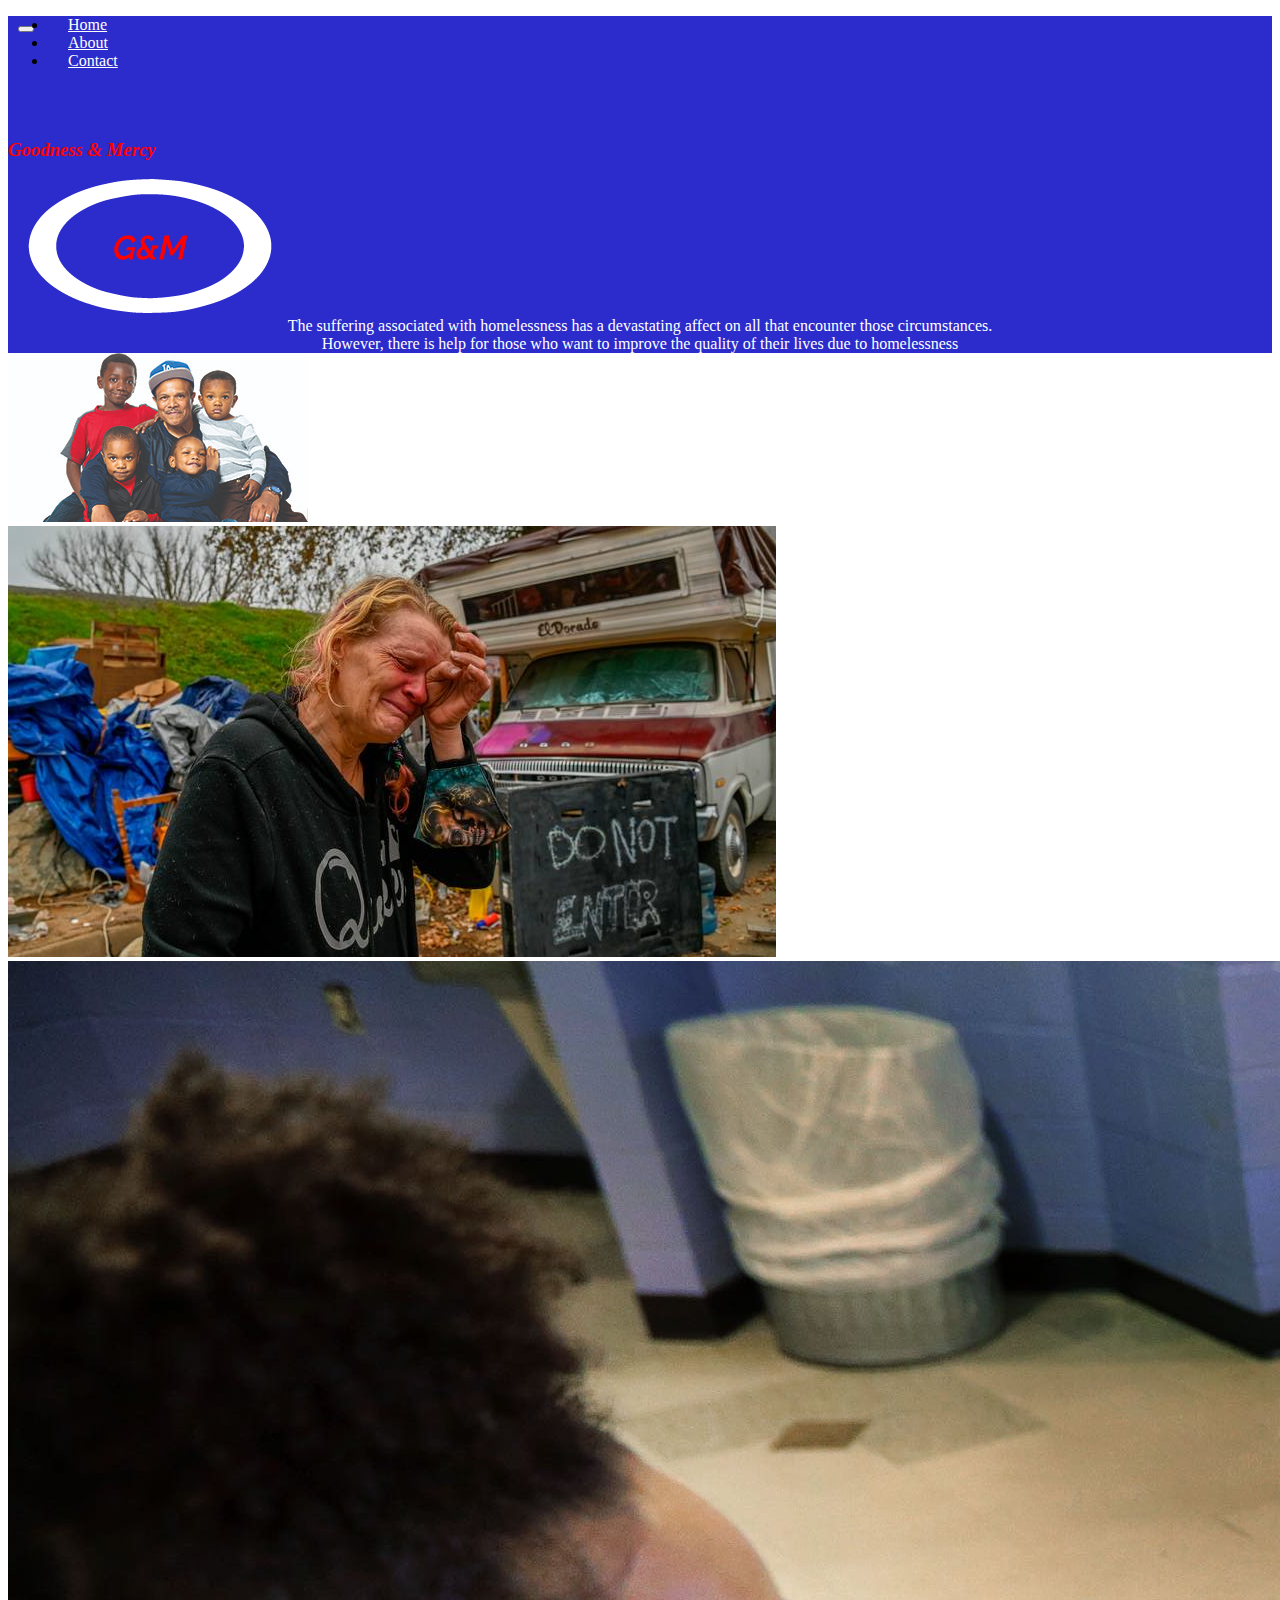
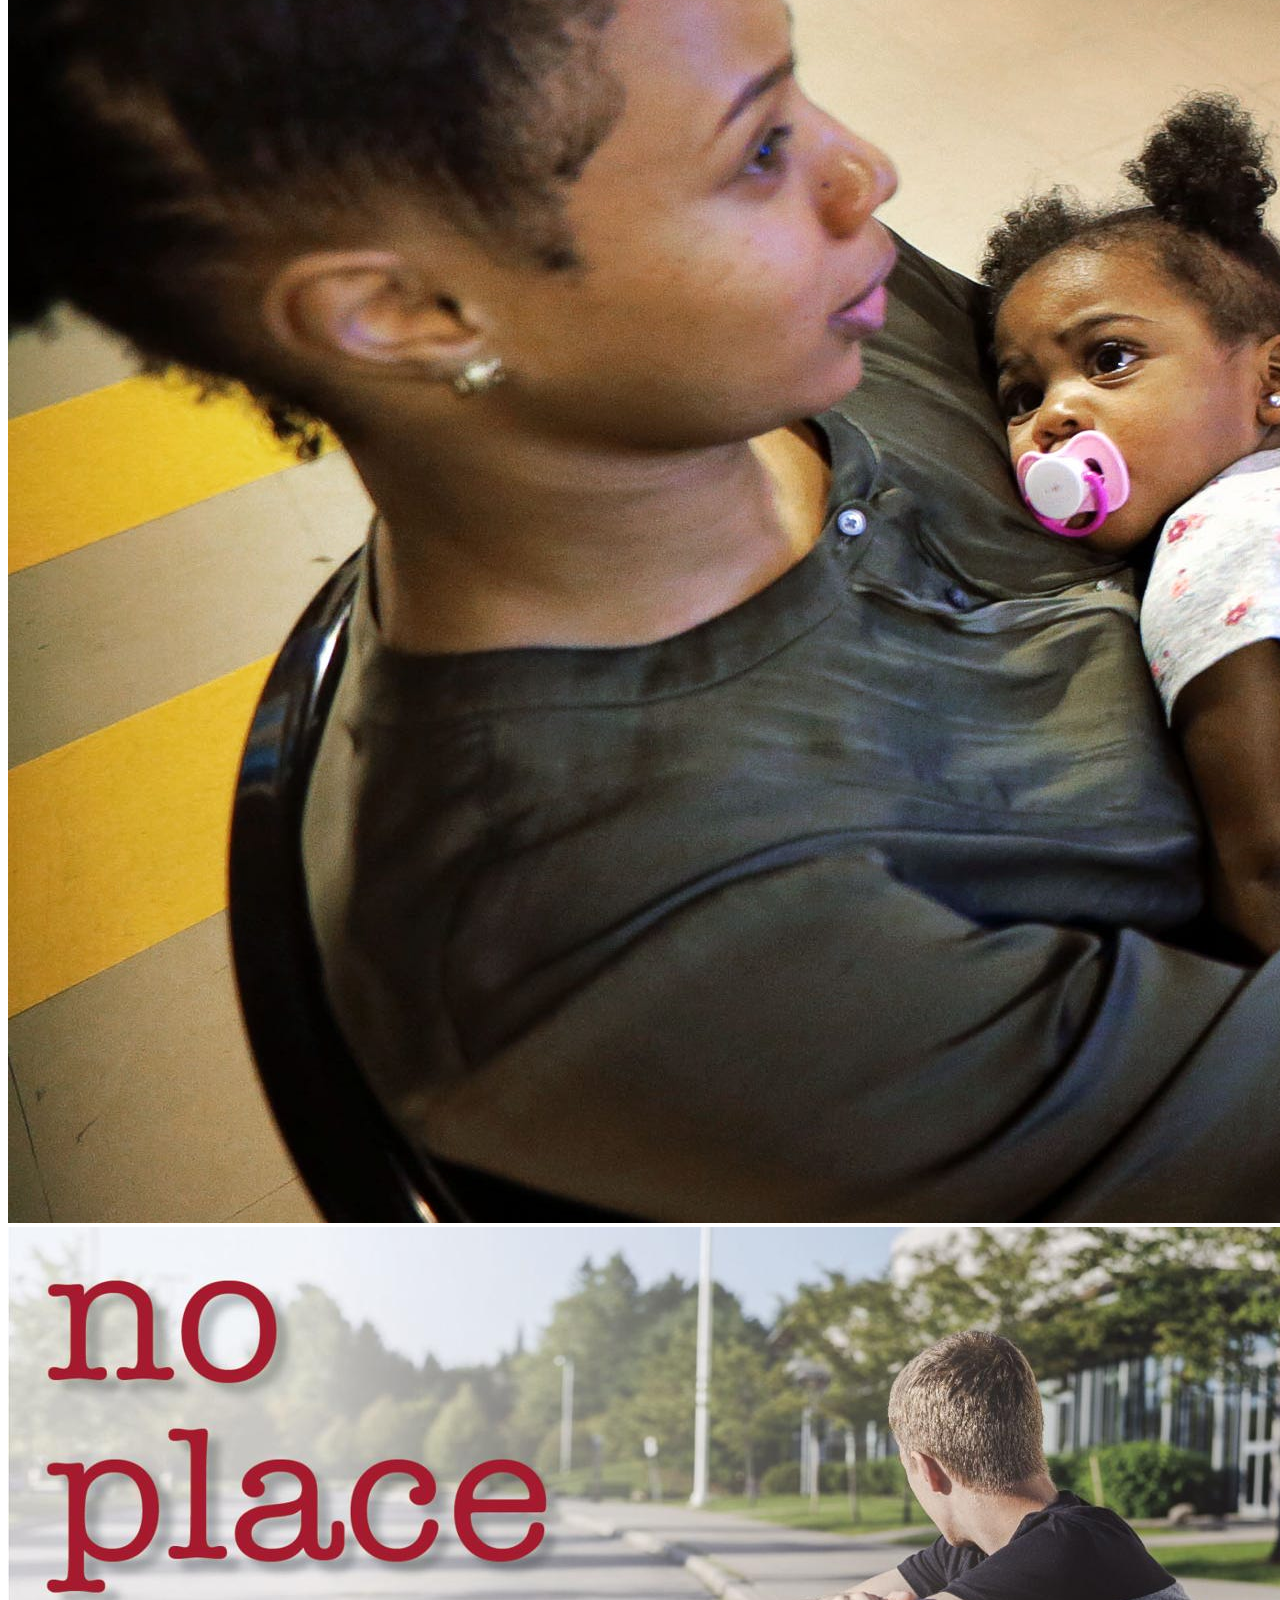
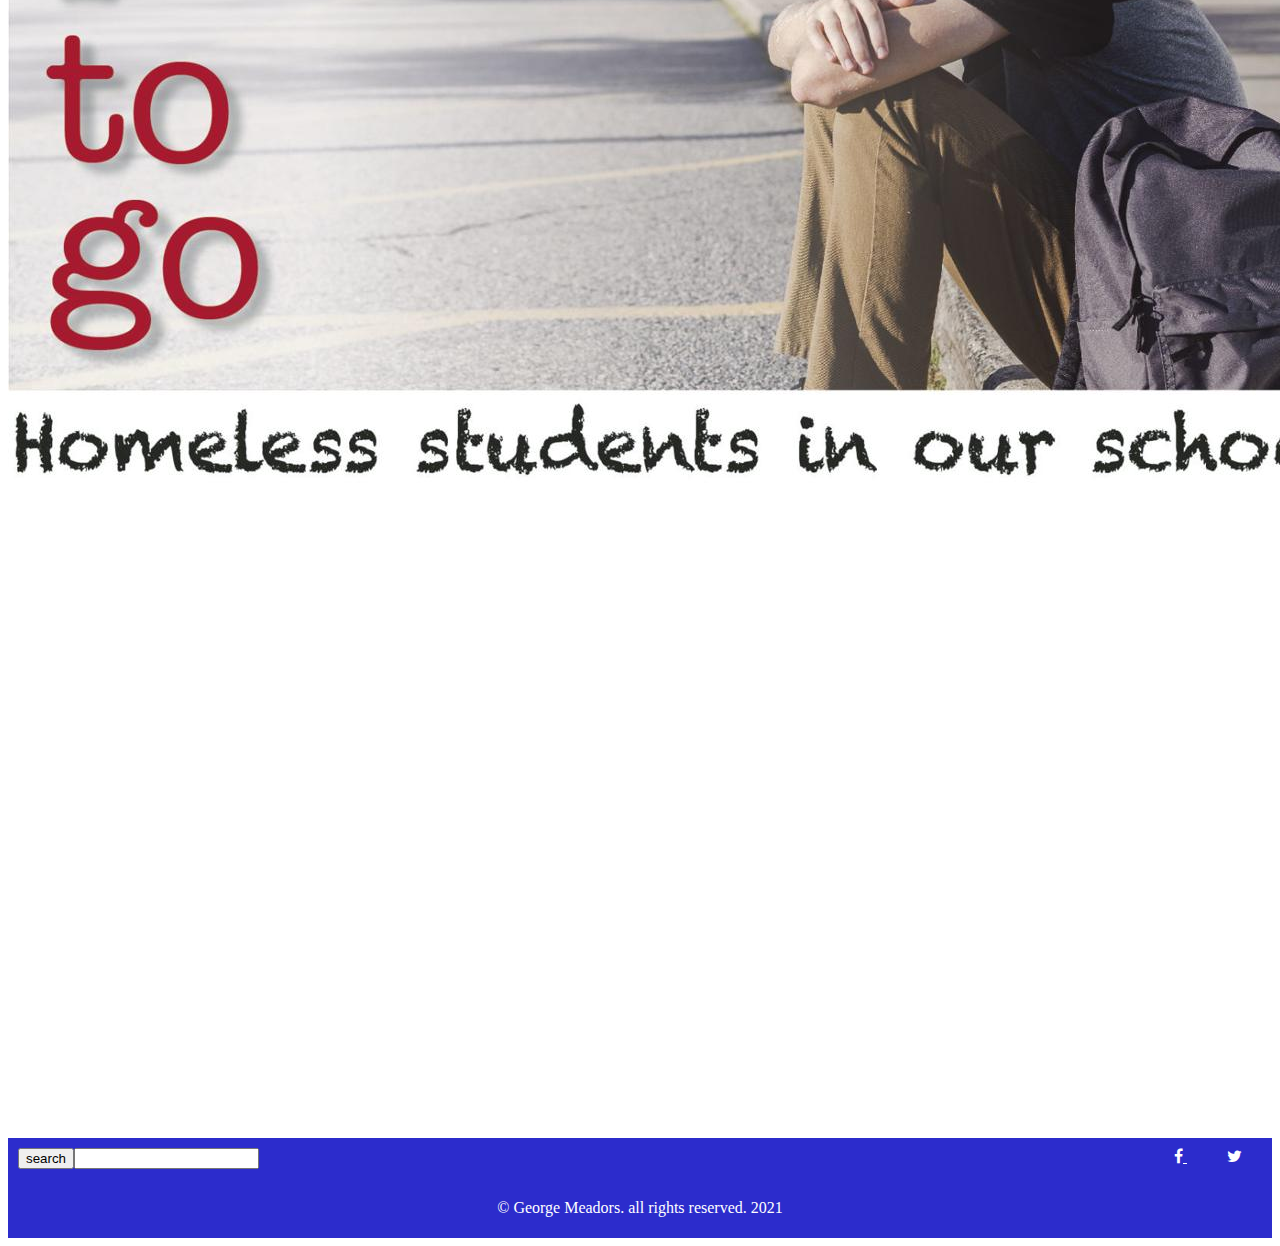
<file: index.html>
<!DOCTYPE html>
<html lang="en">
<head>
    <title> myfinalproject2 </title>
    <meta charset="UTF-8">
    <meta http-equiv="X-UA-Compatible" content="IE=edge">
    <meta name="viewport"content="width=device-width,initial-scale=1.0">
    <link rel="stylesheet" href="https://stackpath.bootstrapcdn.com/bootstrap/4.1.3/css/bootstrap.min.css" integrity="sha384-MCw98/SFnGE8fJT3GXwEOngsV7Zt27NXFoaoApmYm81iuXoPkFOJwJ8ERdknLPMO" crossorigin="anonymous">    <link rel="stylesheet" href="./style.css">
    <link rel="stylesheet" href="https://cdnjs.cloudflare.com/ajax/libs/font-awesome/4.7.0/css/font-awesome.min.css">

    
    <link rel="stylesheet" href="./style.css">
    
</head>
<body>
    <!-- <div class="nav row">
        <div class="col links">
            <a href="index.html">home</a>
            <a href="about.index.html">about</a>
            <a href="contact.index.html">contacts</a>
        </div>
        <div class="col">
          <h3> Goodness & Mercy </h3>
        </div>
        <div class="col ">
            <img class="logo" src="./images-for-project/White-red-logo.png" alt="logo of the website ">
        </div>
    </div> -->

    <nav class="navbar navbar-expand-lg navbar-light">
        <button class="navbar-toggler" type="button" data-toggle="collapse" data-target="#navbarNav" aria-controls="navbarNav" aria-expanded="false" aria-label="Toggle navigation">
          <span class="navbar-toggler-icon "></span>
        </button>
        <div class="collapse navbar-collapse" id="navbarNav">
          <ul class="navbar-nav">
            <li class="nav-item active">
              <a class="nav-link text-white" href="index.html">Home <span class="sr-only">(current)</span></a>
            </li>
            <li class="nav-item">
              <a class="nav-link text-white" href="about.html">About</a>
            </li>
            <li class="nav-item">
              <a class="nav-link text-white" href="contact.html">Contact</a>
            </li>
          </ul>
        </div>
        <h3>Goodness & Mercy</h3>
        <a class="navbar-brand" href="index.html">
            <img src="./images-for-project/White-red-logo.png" alt="">
        </a>
      </nav>


    <div class="row">
        <div class="col-12">
            <p class="navbar-text d-flex justify-content-center my-3 py-3">The suffering associated with homelessness has a devastating affect on all that encounter those circumstances.<br>However, there is help for those who want to improve the quality of their lives due to homelessness</p>
        </div>
    </div>


   
  
                                  <!----- end of nav bar ----->

    <div class="row">
       <div class="col d-flex justify-content-center ">
            <img src="./images-for-project/homeless-family.jpg" alt="../homeless-family" class="img-thumbnail">
        </div>
        <div class="col d-flex justify-content-center">
            <img src="./images-for-project/homeless-woman.jpg" alt="../homeless-woman" class="img-thumbnail">
        </div>
        <div class="col d-flex justify-content-center">
            <img src="./images-for-project/homeless-teen.jpg" alt="../homeless-teen" class="img-thumbnail">
        </div>
        <div class="col d-flex justify-content-center">
            <img src="./images-for-project/no place to go.jpg" alt="../no place to go" class="img-thumbnail">
        </div>
    </div>

    <div class="row m-5">
        <div class="col">
            <iframe width="560" height="315" src="https://www.youtube.com/embed/VZdKIpOR_iY" title="YouTube video player" frameborder="0" allow="accelerometer; autoplay; clipboard-write; encrypted-media; gyroscope; picture-in-picture" allowfullscreen></iframe>
        </div>
        <div class="col">
            <iframe src="https://www.google.com/maps/embed?pb=!4v1641346877061!6m8!1m7!1swKoS8NN6ovpuSpv8W7EeiQ!2m2!1d38.55588733543669!2d-121.4726179957758!3f308.16542257744265!4f-6.161993599892924!5f0.7820865974627469" width="560" height="315" style="border:0;" allowfullscreen="" loading="lazy"></iframe>
        </div>
    </div>
   

    
                                   <!----- end of middle ----->


    <div class="footer">
        <button type="button">search</button>
        <input type="text">

        <div class="socialmedia">
            <a href="https://www.facebook.com" target="_blank">
                <i class="fa fa-facebook"></i>
            </a>
            <a href="https://www.twitter.com" target="_blank">
                <i class="fa fa-twitter"></i>
            </a>
        </div>

        <div class="copyright">
            <p>&copy; George Meadors. all rights reserved. 2021</p>
        </div>
    </div>
                            <!-- Load Bootstrap Javascript from CDN-->
                            
<script src="https://code.jquery.com/jquery-3.3.1.slim.min.js" integrity="sha384-q8i/X+965DzO0rT7abK41JStQIAqVgRVzpbzo5smXKp4YfRvH+8abtTE1Pi6jizo" crossorigin="anonymous"></script>
<script src="https://cdnjs.cloudflare.com/ajax/libs/popper.js/1.14.3/umd/popper.min.js" integrity="sha384-ZMP7rVo3mIykV+2+9J3UJ46jBk0WLaUAdn689aCwoqbBJiSnjAK/l8WvCWPIPm49" crossorigin="anonymous"></script>
<script src="https://stackpath.bootstrapcdn.com/bootstrap/4.1.3/js/bootstrap.min.js" integrity="sha384-ChfqqxuZUCnJSK3+MXmPNIyE6ZbWh2IMqE241rYiqJxyMiZ6OW/JmZQ5stwEULTy" crossorigin="anonymous"></script>
</body>

</html>
</file>
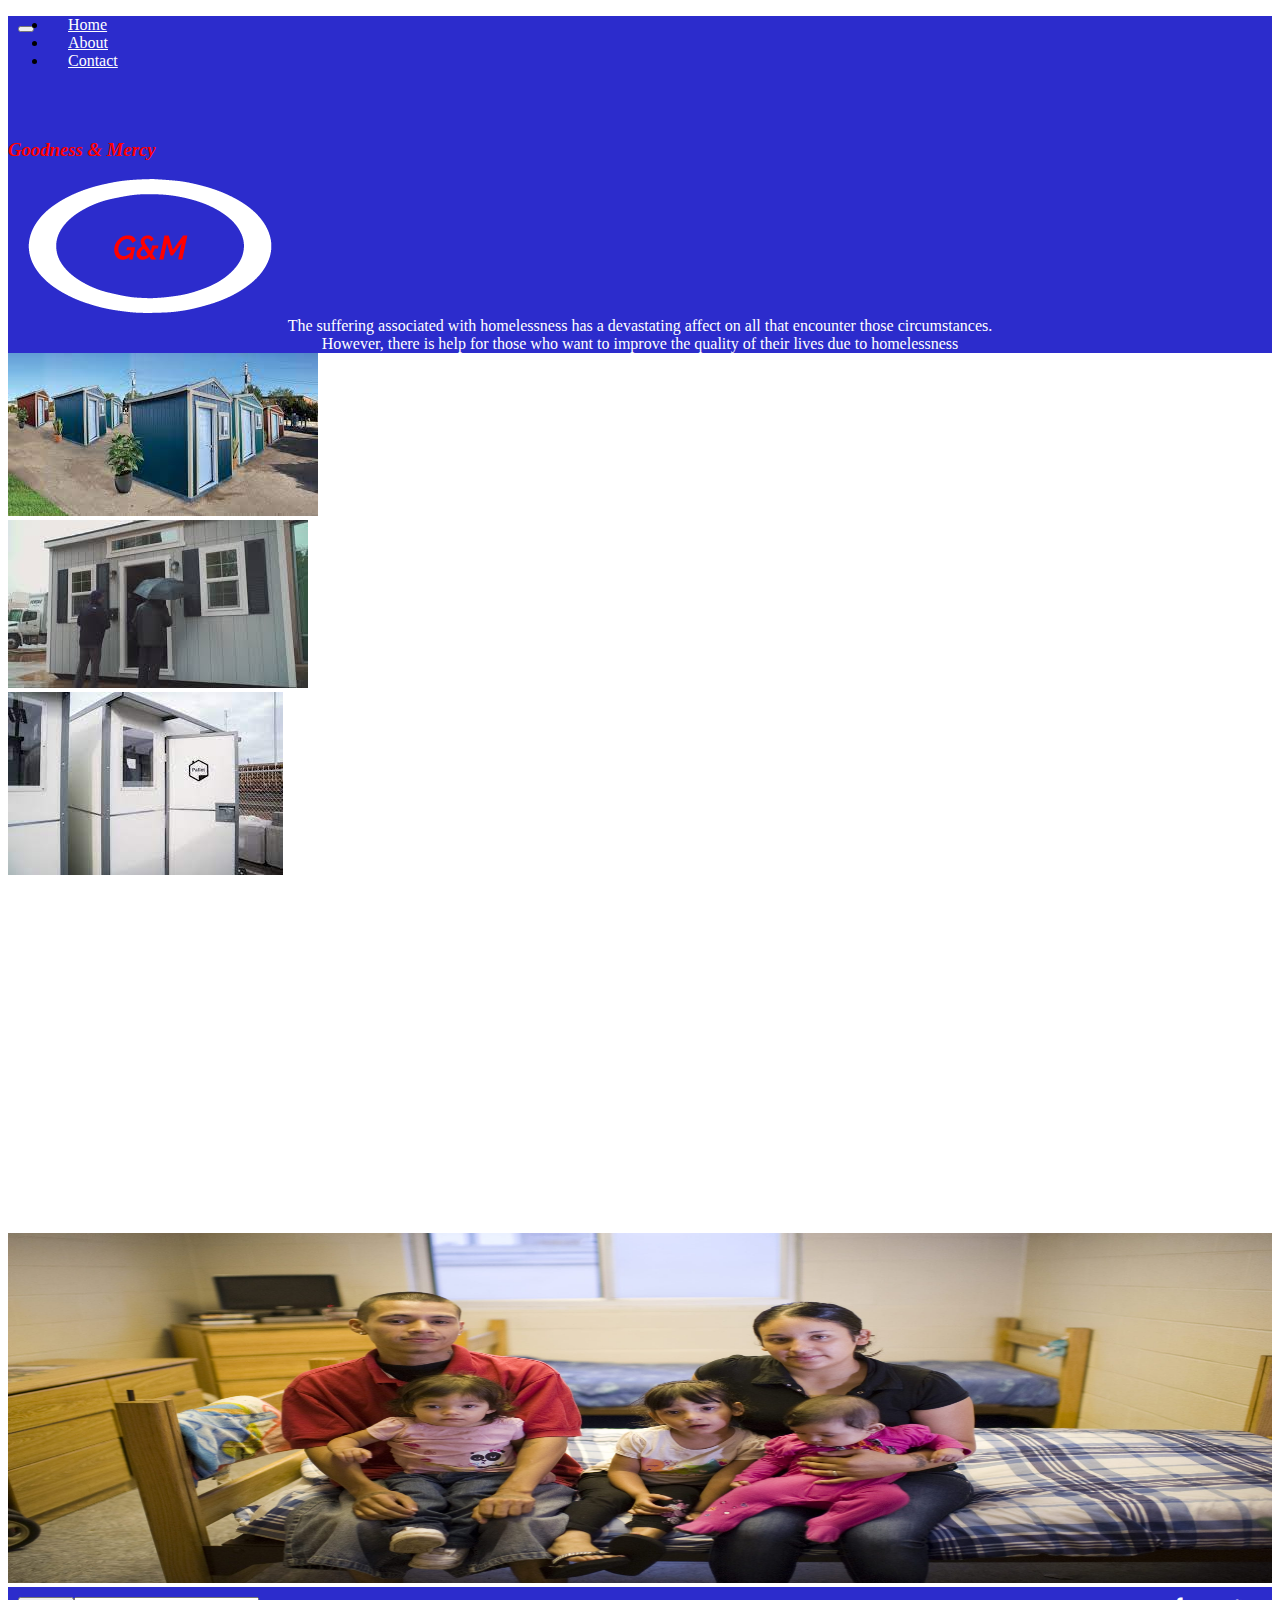
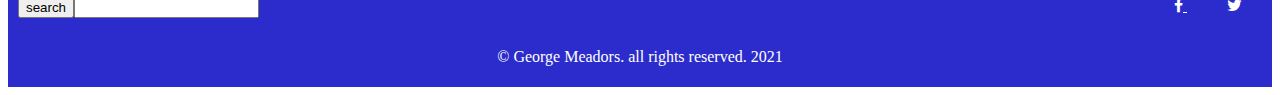
<file: about.html>
<!DOCTYPE html>
<html lang="en">
<head>
    <title>about page</title>
    <meta charset="UTF-8">
    <meta http-equiv="X-UA-Compatible" content="IE=edge">
    <meta name="viewport" content="width=device-width, initial-scale=1.0">
    <link rel="stylesheet" href="https://stackpath.bootstrapcdn.com/bootstrap/4.1.3/css/bootstrap.min.css" integrity="sha384-MCw98/SFnGE8fJT3GXwEOngsV7Zt27NXFoaoApmYm81iuXoPkFOJwJ8ERdknLPMO" crossorigin="anonymous">    <link rel="stylesheet" href="./style.css">
    <link rel="stylesheet" href="https://cdnjs.cloudflare.com/ajax/libs/font-awesome/4.7.0/css/font-awesome.min.css">

</head>  
<body>
    <nav class="navbar navbar-expand-lg navbar-light">
        <button class="navbar-toggler" type="button" data-toggle="collapse" data-target="#navbarNav" aria-controls="navbarNav" aria-expanded="false" aria-label="Toggle navigation">
          <span class="navbar-toggler-icon "></span>
        </button>
        <div class="collapse navbar-collapse" id="navbarNav">
          <ul class="navbar-nav">
            <li class="nav-item active">
              <a class="nav-link text-white" href="index.html">Home </a>
            </li>
            <li class="nav-item">
              <a class="nav-link text-white" href="about.html">About<span class="sr-only">(current)</span> </a>
            </li>
            <li class="nav-item">
              <a class="nav-link text-white" href="contact.html">Contact </a>
            </li>
          </ul>
        </div>
        <h3>Goodness & Mercy</h3>
        <a class="navbar-brand" href="index.html">
            <img src="./images-for-project/White-red-logo.png" alt="">
        </a>
      </nav>

    <div class="row">
        <div class="col-12">
            <p class="navbar-text d-flex justify-content-center my-3 py-3">The suffering associated with homelessness has a devastating affect on all that encounter those circumstances.<br>However, there is help for those who want to improve the quality of their lives due to homelessness</p>
        </div>
    </div>


   
  
     



                              <!----- end of nav bar ----->


    <div class="row">
       <div class="col d-flex justify-content-center">
            <img src="./images-for-project/housing-1.jpg" alt="..//homeless-housing" class="img-thumbnail">
       </div>
       <div class="col d-flex justify-content-center">
            <img src="./images-for-project/housing-2.jpg" alt="..//homeless-housing" class="img-thumbnail" >
       </div>
       <div class="col d-flex justify-content-center">
            <img src="./images-for-project/housing-3.jpg" alt="..//homeless-housing" class="img-thumbnail" >
        </div>
    </div>

    <div class="row m-5 p-3">
       <div class="col-sm-12 col-md-6"> 
         <iframe width="100%" height="350" src="https://www.youtube.com/embed/A_ccWZAIYuU" title="YouTube video player" frameborder="0" allow="accelerometer; autoplay; clipboard-write; encrypted-media; gyroscope; picture-in-picture" allowfullscreen></iframe>
       </div>
        <div class="col-sm-12 col-md-6">
            <img src="./images-for-project/The-Salvation-Army-Emergency-Shelter-family-dorm-scaled.jpg" alt="..// homeless housing" width="100%" height= "350">
        </div>
    </div>       


                         




                                   <!----- end of middle ----->
<div class="footer">
    <button type="button">search</button>
    <input type="text">
                            
    <div class="socialmedia">
    <a href="https://www.facebook.com" target="_blank">
    <i class="fa fa-facebook"></i>
    </a>
    <a href="https://www.twitter.com" target="_blank">
    <i class="fa fa-twitter"></i>
    </a>
    </div>
                            
    <div class="copyright">
               <p>&copy; George Meadors. all rights reserved. 2021</p>
    </div>
</div>
                            <!-- Load Bootstrap Javascript from CDN-->

                            
<script src="https://code.jquery.com/jquery-3.3.1.slim.min.js" integrity="sha384-q8i/X+965DzO0rT7abK41JStQIAqVgRVzpbzo5smXKp4YfRvH+8abtTE1Pi6jizo" crossorigin="anonymous"></script>
<script src="https://cdnjs.cloudflare.com/ajax/libs/popper.js/1.14.3/umd/popper.min.js" integrity="sha384-ZMP7rVo3mIykV+2+9J3UJ46jBk0WLaUAdn689aCwoqbBJiSnjAK/l8WvCWPIPm49" crossorigin="anonymous"></script>
<script src="https://stackpath.bootstrapcdn.com/bootstrap/4.1.3/js/bootstrap.min.js" integrity="sha384-ChfqqxuZUCnJSK3+MXmPNIyE6ZbWh2IMqE241rYiqJxyMiZ6OW/JmZQ5stwEULTy" crossorigin="anonymous"></script>

</body>

</html>
</file>
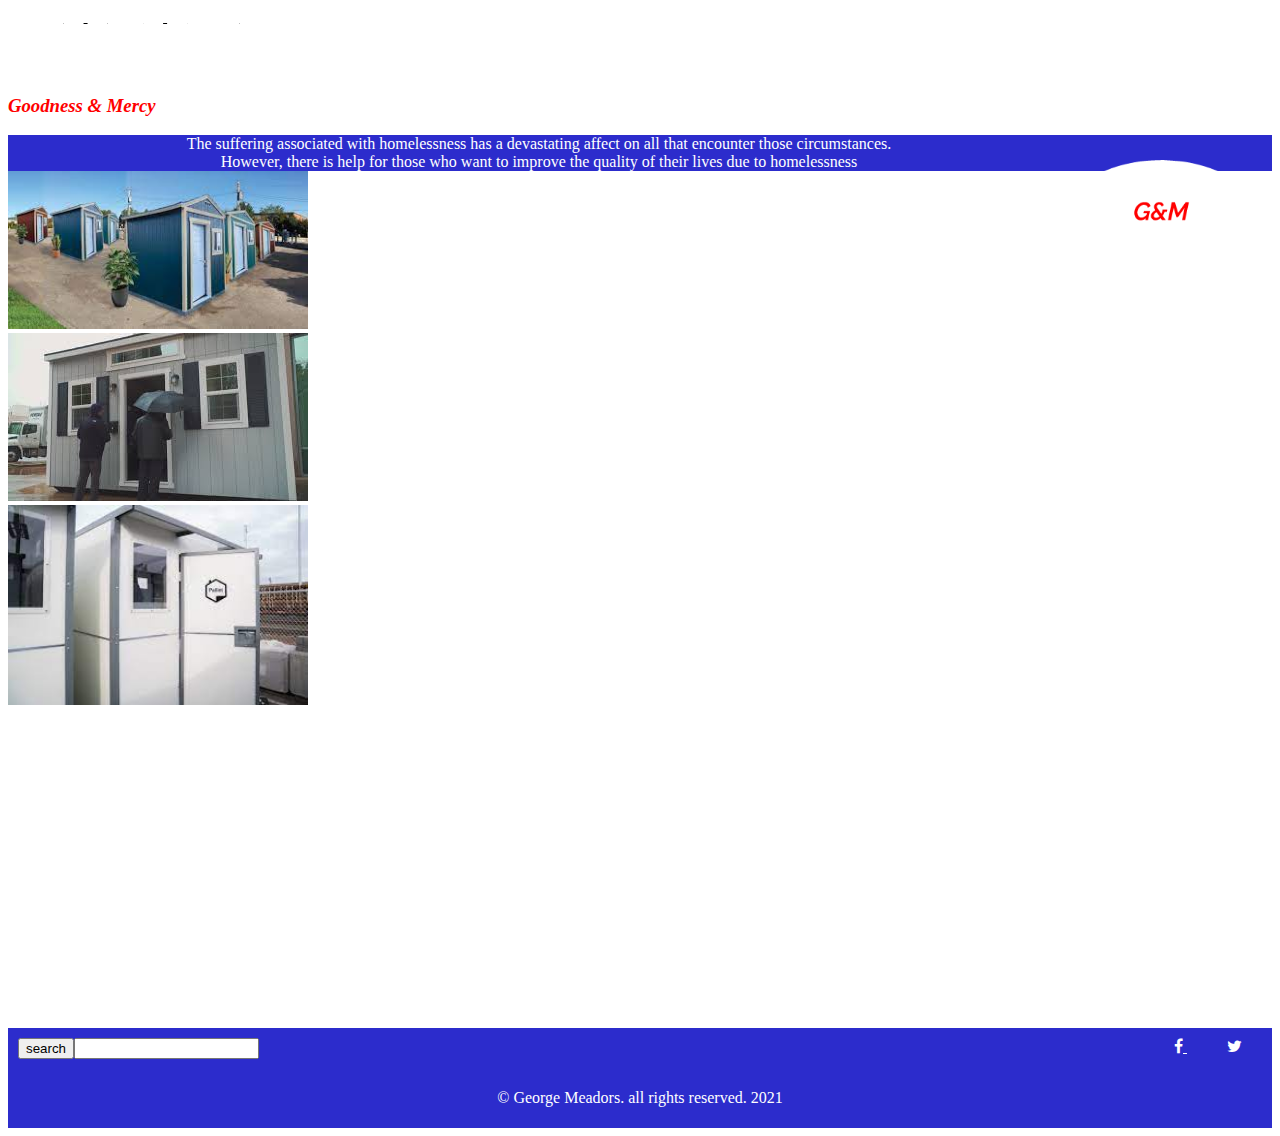
<file: about.index.html>
<!DOCTYPE html>
<html lang="en">
<head>
    <title>about page</title>
    <meta charset="UTF-8">
    <meta http-equiv="X-UA-Compatible" content="IE=edge">
    <meta name="viewport" content="width=device-width, initial-scale=1.0">
    <link rel="stylesheet" href="https://stackpath.bootstrapcdn.com/bootstrap/4.1.3/css/bootstrap.min.css" integrity="sha384-MCw98/SFnGE8fJT3GXwEOngsV7Zt27NXFoaoApmYm81iuXoPkFOJwJ8ERdknLPMO" crossorigin="anonymous">    <link rel="stylesheet" href="./style.css">
    <link rel="stylesheet" href="https://cdnjs.cloudflare.com/ajax/libs/font-awesome/4.7.0/css/font-awesome.min.css">

</head>  
<body>
    <div class="nav row">
        <div class="col links">
            <a href="index.html">home</a>
            <a href="about.index.html">about</a>
            <a href="contact.index.html">contacts</a>
        </div>
        <div class="col">
          <h3> Goodness & Mercy </h3>
        </div>
        <div class="col ">
            <img class="logo" src="./images-for-project/White-red-logo.png" alt="logo of the website ">

        </div>
    </div>
    <div class="row">
        <div class="col-12">
            <p class="navbar-text d-flex justify-content-center my-3 py-3">The suffering associated with homelessness has a devastating affect on all that encounter those circumstances.<br>However, there is help for those who want to improve the quality of their lives due to homelessness</p>
        </div>
    </div>


   
  
     



                              <!----- end of nav bar ----->


<div class="row">
    <div class="row m-3">
    </div>
       <div class="col">
            <img src="./images-for-project/housing-1.jpg" alt="..//homeless-housing" style="width: 300px;">
       </div>
       <div class="col">
            <img src="./images-for-project/housing-2.jpg" alt="..//homeless-housing" style="width: 300px;">
       </div>
       <div class="col">
            <img src="./images-for-project/housing-3.jpg" alt="..//homeless-housing" style="width: 300px;">
        </div>
</div>

<div class="row m-5 p-3">
       <div class="col"> 
         <iframe width="560" height="315" src="https://www.youtube.com/embed/A_ccWZAIYuU" title="YouTube video player" frameborder="0" allow="accelerometer; autoplay; clipboard-write; encrypted-media; gyroscope; picture-in-picture" allowfullscreen></iframe>
       </div>
       

</div>

                         




                                   <!----- end of middle ----->
<div class="footer">
    <button type="button">search</button>
    <input type="text">
                            
    <div class="socialmedia">
    <a href="https://www.facebook.com" target="_blank">
    <i class="fa fa-facebook"></i>
    </a>
    <a href="https://www.twitter.com" target="_blank">
    <i class="fa fa-twitter"></i>
    </a>
    </div>
                            
    <div class="copyright">
               <p>&copy; George Meadors. all rights reserved. 2021</p>
    </div>
</div>
                            <!-- Load Bootstrap Javascript from CDN-->

                            
<script src="https://code.jquery.com/jquery-3.3.1.slim.min.js" integrity="sha384-q8i/X+965DzO0rT7abK41JStQIAqVgRVzpbzo5smXKp4YfRvH+8abtTE1Pi6jizo" crossorigin="anonymous"></script>
<script src="https://cdnjs.cloudflare.com/ajax/libs/popper.js/1.14.3/umd/popper.min.js" integrity="sha384-ZMP7rVo3mIykV+2+9J3UJ46jBk0WLaUAdn689aCwoqbBJiSnjAK/l8WvCWPIPm49" crossorigin="anonymous"></script>
<script src="https://stackpath.bootstrapcdn.com/bootstrap/4.1.3/js/bootstrap.min.js" integrity="sha384-ChfqqxuZUCnJSK3+MXmPNIyE6ZbWh2IMqE241rYiqJxyMiZ6OW/JmZQ5stwEULTy" crossorigin="anonymous"></script>

</body>

</html>
</file>
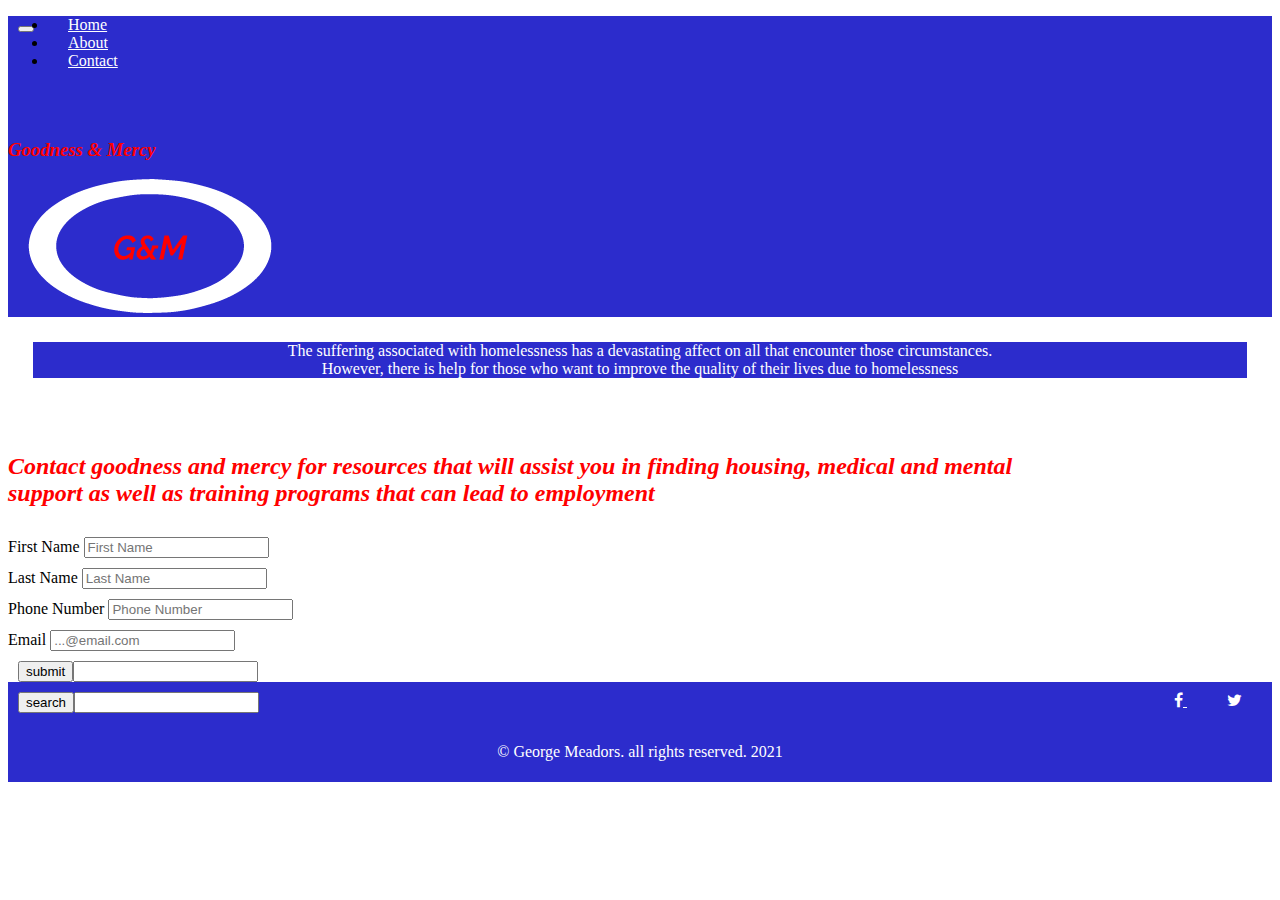
<file: contact.html>
<!DOCTYPE html>
<html lang="en">
<head>
    <title>contact page</title>
    <meta charset="UTF-8">
    <meta http-equiv="X-UA-Compatible" content="IE=edge">
    <meta name="viewport" content="width=device-width, initial-scale=1.0">
    <link rel="stylesheet" href="https://stackpath.bootstrapcdn.com/bootstrap/4.1.3/css/bootstrap.min.css" integrity="sha384-MCw98/SFnGE8fJT3GXwEOngsV7Zt27NXFoaoApmYm81iuXoPkFOJwJ8ERdknLPMO" crossorigin="anonymous">    <link rel="stylesheet" href="./style.css">
    <link rel="stylesheet" href="https://cdnjs.cloudflare.com/ajax/libs/font-awesome/4.7.0/css/font-awesome.min.css">

    
    <link rel="stylesheet" href="./style.css">
    <link rel="stylesheet" href="./contactstyle.css">
</head>

<body>
    <nav class="navbar navbar-expand-lg navbar-light text-center">
        <button class="navbar-toggler" type="button" data-toggle="collapse" data-target="#navbarNav" aria-controls="navbarNav" aria-expanded="false" aria-label="Toggle navigation">
          <span class="navbar-toggler-icon "></span>
        </button>
        <div class="collapse navbar-collapse" id="navbarNav">
          <ul class="navbar-nav">
            <li class="nav-item active">
              <a class="nav-link text-white" href="index.html">Home </a>
            </li>
            <li class="nav-item">
              <a class="nav-link text-white" href="about.html">About</a>
            </li>
            <li class="nav-item">
              <a class="nav-link text-white" href="contact.html">Contact<span class="sr-only">(current)</span> </a>
            </li>
          </ul>
        </div>
        <h3>Goodness & Mercy</h3>
        <a class="navbar-brand" href="index.html">
            <img src="./images-for-project/White-red-logo.png" alt="">
        </a>
      </nav>

    <div class="row">
        <div class="col-12">
            <p class="navbar-text d-flex justify-content-center my-3 py-5">The suffering associated with homelessness has a devastating affect on all that encounter those circumstances.<br>However, there is help for those who want to improve the quality of their lives due to homelessness</p>
        </div>
    </div>
    
    
                                    <!----- end of nav bar ----->
           
                                    
     <div class="row justify-content-around">
         <div class="col-sm-10 col-md-5 text-center">
           <h2>Contact goodness and mercy for resources that will assist you in finding housing, medical and mental support as well as training programs that can lead to employment </h2>
         </div>
         <div class="col-sm-10 col-md-6 border p-3 rounded">
            <form>
                <div class="form-group">
                  <label for="formGroupExampleInput">First Name</label>
                  <input type="text" class="form-control" id="formGroupExampleInput" placeholder="First Name">
                </div>
                <div class="form-group">
                  <label for="formGroupExampleInput2">Last Name</label>
                  <input type="text" class="form-control" id="formGroupExampleInput2" placeholder="Last Name">
                </div>
                <div class="form-group">
                    <label for="formGroupExampleInput3">Phone Number</label>
                    <input type="text" class="form-control" id="formGroupExampleInput3" placeholder="Phone Number">
                  </div>
                  <div class="form-group">
                    <label for="formGroupExampleInput4">Email</label>
                    <input type="text" class="form-control" id="formGroupExampleInput4" placeholder="...@email.com">
                  </div>
                  <button type="button">submit</button>
                  <input type="text">

              </form>
         </div>
     </div>                       

     <div class="row mt-5">
         <div class="col">
            <div class="footer">
    
                <button type="button">search</button>
                <input type="text">
                                        
                <div class="socialmedia">
                <a href="https://www.facebook.com" target="_blank">
                    <i class="fa fa-facebook"></i>
                </a>
                <a href="https://www.twitter.com" target="_blank">
                    <i class="fa fa-twitter"></i>
                </a>
                </div>
                                        
                <div class="copyright">
                           <p>&copy; George Meadors. all rights reserved. 2021</p>
                </div>
            </div>
            
                
         </div>
     </div>                              

                                         




                                  <!----- end of middle ----->

                    <!-- Load Bootstrap Javascript from CDN-->

<script src="https://code.jquery.com/jquery-3.3.1.slim.min.js" integrity="sha384-q8i/X+965DzO0rT7abK41JStQIAqVgRVzpbzo5smXKp4YfRvH+8abtTE1Pi6jizo" crossorigin="anonymous"></script>
<script src="https://cdnjs.cloudflare.com/ajax/libs/popper.js/1.14.3/umd/popper.min.js" integrity="sha384-ZMP7rVo3mIykV+2+9J3UJ46jBk0WLaUAdn689aCwoqbBJiSnjAK/l8WvCWPIPm49" crossorigin="anonymous"></script>
<script src="https://stackpath.bootstrapcdn.com/bootstrap/4.1.3/js/bootstrap.min.js" integrity="sha384-ChfqqxuZUCnJSK3+MXmPNIyE6ZbWh2IMqE241rYiqJxyMiZ6OW/JmZQ5stwEULTy" crossorigin="anonymous"></script>

</body> 
                       
</html>
</file>
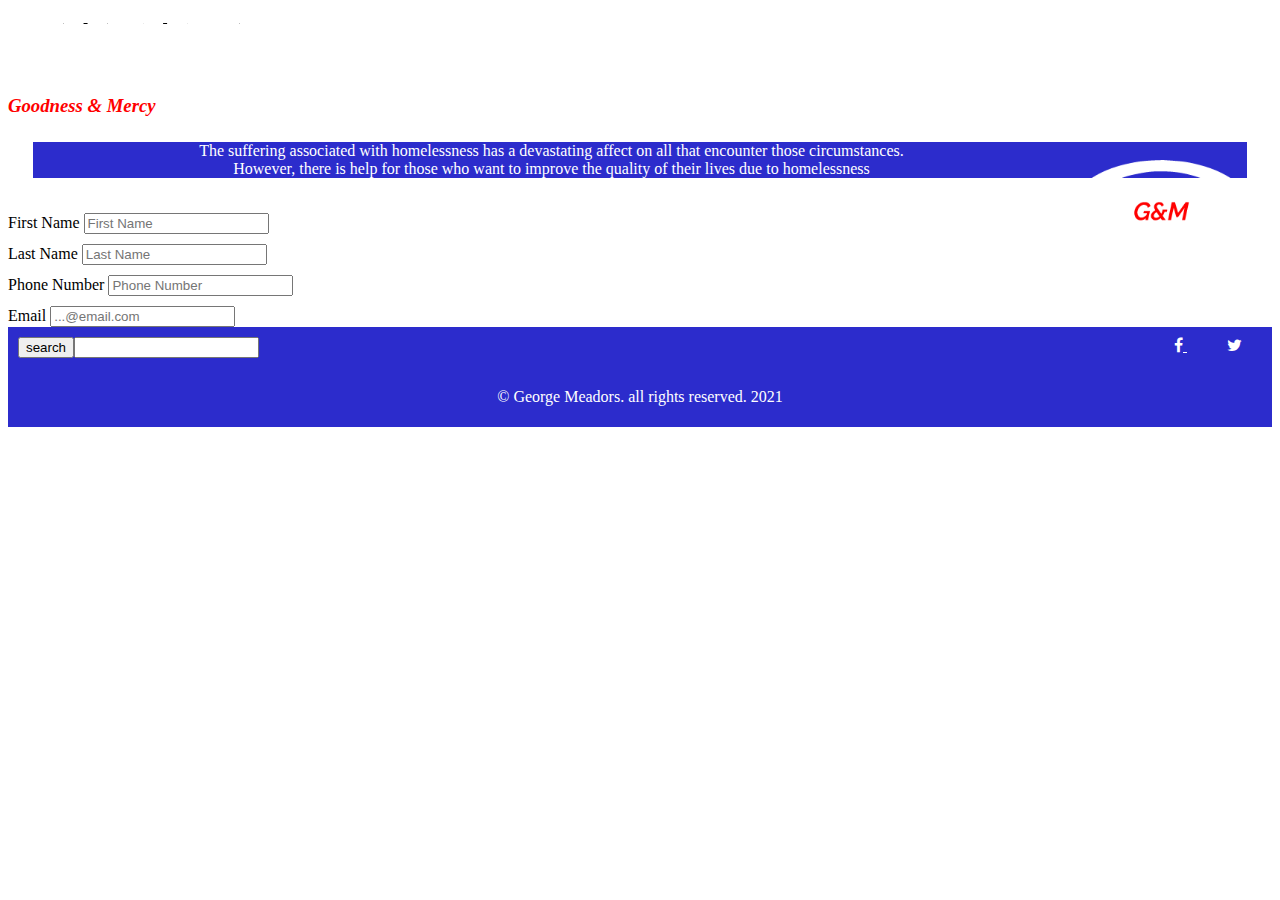
<file: contact.index.html>
<!DOCTYPE html>
<html lang="en">
<head>
    <title>contact page</title>
    <meta charset="UTF-8">
    <meta http-equiv="X-UA-Compatible" content="IE=edge">
    <meta name="viewport" content="width=device-width, initial-scale=1.0">
    <link rel="stylesheet" href="https://stackpath.bootstrapcdn.com/bootstrap/4.1.3/css/bootstrap.min.css" integrity="sha384-MCw98/SFnGE8fJT3GXwEOngsV7Zt27NXFoaoApmYm81iuXoPkFOJwJ8ERdknLPMO" crossorigin="anonymous">    <link rel="stylesheet" href="./style.css">
    <link rel="stylesheet" href="https://cdnjs.cloudflare.com/ajax/libs/font-awesome/4.7.0/css/font-awesome.min.css">

    
    <link rel="stylesheet" href="./style.css">
    <link rel="stylesheet" href="./contactstyle.css">
</head>

<body>
    <div class="nav row">
        <div class="col links">
            <a href="index.html">home</a>
            <a href="about.index.html">about</a>
            <a href="contact.index.html">contacts</a>
        </div>
        <div class="col">
            <h3> Goodness & Mercy </h3>
          </div>
          <div class="col ">
              <img class="logo" src="./images-for-project/White-red-logo.png" alt="logo of the website ">
          </div>
    </div>
    <div class="row">
        <div class="col-12">
            <p class="navbar-text d-flex justify-content-center my-3 py-5">The suffering associated with homelessness has a devastating affect on all that encounter those circumstances.<br>However, there is help for those who want to improve the quality of their lives due to homelessness</p>
        </div>
    </div>
    
    
                                    <!----- end of nav bar ----->
           
                                    
     <div class="row">
         <div class="col-4 offset-4 border p-3 rounded">
            <form>
                <div class="form-group">
                  <label for="formGroupExampleInput">First Name</label>
                  <input type="text" class="form-control" id="formGroupExampleInput" placeholder="First Name">
                </div>
                <div class="form-group">
                  <label for="formGroupExampleInput2">Last Name</label>
                  <input type="text" class="form-control" id="formGroupExampleInput2" placeholder="Last Name">
                </div>
                <div class="form-group">
                    <label for="formGroupExampleInput3">Phone Number</label>
                    <input type="text" class="form-control" id="formGroupExampleInput3" placeholder="Phone Number">
                  </div>
                  <div class="form-group">
                    <label for="formGroupExampleInput4">Email</label>
                    <input type="text" class="form-control" id="formGroupExampleInput4" placeholder="...@email.com">
                  </div>
              </form>
         </div>
     </div>                       

     <div class="row mt-5">
         <div class="col">
            <div class="footer">
    
                <button type="button">search</button>
                <input type="text">
                                        
                <div class="socialmedia">
                <a href="https://www.facebook.com" target="_blank">
                    <i class="fa fa-facebook"></i>
                </a>
                <a href="https://www.twitter.com" target="_blank">
                    <i class="fa fa-twitter"></i>
                </a>
                </div>
                                        
                <div class="copyright">
                           <p>&copy; George Meadors. all rights reserved. 2021</p>
                </div>
            </div>
            
                
         </div>
     </div>                              

                                         




                                  <!----- end of middle ----->

                    <!-- Load Bootstrap Javascript from CDN-->

<script src="https://code.jquery.com/jquery-3.3.1.slim.min.js" integrity="sha384-q8i/X+965DzO0rT7abK41JStQIAqVgRVzpbzo5smXKp4YfRvH+8abtTE1Pi6jizo" crossorigin="anonymous"></script>
<script src="https://cdnjs.cloudflare.com/ajax/libs/popper.js/1.14.3/umd/popper.min.js" integrity="sha384-ZMP7rVo3mIykV+2+9J3UJ46jBk0WLaUAdn689aCwoqbBJiSnjAK/l8WvCWPIPm49" crossorigin="anonymous"></script>
<script src="https://stackpath.bootstrapcdn.com/bootstrap/4.1.3/js/bootstrap.min.js" integrity="sha384-ChfqqxuZUCnJSK3+MXmPNIyE6ZbWh2IMqE241rYiqJxyMiZ6OW/JmZQ5stwEULTy" crossorigin="anonymous"></script>

</body> 
                       
</html>
</file>
<file: style.css>
.navbar{
    background-color:rgb(44, 44, 204);

}
.navbar-text {
    background-color: rgb(44, 44, 204);
    color: white;
}
a{
    color: white;  
    margin: 20px;
}
.links{
    text-decoration: underline;


}
h3{
    color:red;
    padding-top: 50px;
    font-style: italic;
    margin-right:20%;
}
.logo{
    height: 100px;
    float: right;
    margin-top: 25px;
    margin-right: 20px;

}
.pics{
    margin-top: 50px;
}
.one  {
    height: 300px;
    width: 300px;
    
    
}
.two {
    height: 300px;
    width: 300px;
    
}
.three {
    height:300px;
    width:300px;
}
.four {
    height: 300px;
    width:  300px;
}
p{
    margin: auto;
    text-align: center;
}

.footer{
    background-color: rgb(44, 44, 204);
    height: 100px;
    
}
button {
    float:left;
    margin-left:10px;
    margin-top: 10px;

}
input{
    margin-top:10px;
    margin: right 10px;
}
.video{
    padding-top: 50px;
}
.socialmedia {
     margin-right:10px;
     float:right;
     margin-top:10px;
}
.copyright {

        margin:auto;
        text-align: center;
        margin-top: 30px;
        clear:top;
        color: white;
}
    /*
####################################################
M E D I A  Q U E R I E S
####################################################
*/
 
/*
::::::::::::::::::::::::::::::::::::::::::::::::::::
Bootstrap 4 breakpoints
*/
 
/* 
Extra small devices (portrait phones, less than 576px) 
No media query since this is the default in Bootstrap because it is "mobile first"
*/
 
 
/* Small devices (landscape phones, 576px and up) */
@media (min-width: 576px) {  
 
}
 
/* Medium devices (tablets, 768px and up) The navbar toggle appears at this breakpoint */
@media (min-width: 768px) {  
 
}
 
/* Large devices (desktops, 992px and up) */
@media (min-width: 992px) { 
 
}
 
/* Extra large devices (large desktops, 1200px and up) */
@media (min-width: 1200px) {  
    
}
 
 
 
/*
::::::::::::::::::::::::::::::::::::::::::::::::::::
Custom media queries
*/
 
/* Set width to make card deck cards 100% width */
@media (max-width: 950px) { 
 
}
</file>
<file: contactstyle.css>
.navbar-text {
    background-color: rgb(44, 44, 204);
    color: white;
    margin-bottom:10px;
    margin: 25px;;
}
a{
    color: white;  
    margin: 20px;
}
.logo{
    height: 100px;
    float: right;
    margin-top: 25px;
    margin-right: 20; 
}


.border{
    border-width: 10px !important;
    border-color: rgb(44, 44, 204) !important;
}

h2{
    color:red;
    padding-top: 50px;
    font-style: italic;
    margin-right:20%;
}













.footer{
    background-color: rgb(44, 44, 204);
    height: 100px;
    
}
button {
    float:left;
    margin-left:10px;
    margin-top: 10px;

}
input{
    margin-top:10px;
    margin: right 10px;
}
.video{
    padding-top: 50px;
}
.socialmedia {
     margin-right:10px;
     float:right;
     margin-top:10px;
}
.copyright {

        margin:auto;
        text-align: center;
        margin-top: 30px;
        clear:top;
        color: white;
}




























    /*
####################################################
M E D I A  Q U E R I E S
####################################################
*/
 
/*
::::::::::::::::::::::::::::::::::::::::::::::::::::
Bootstrap 4 breakpoints
*/
 
/* 
Extra small devices (portrait phones, less than 576px) 
No media query since this is the default in Bootstrap because it is "mobile first"
*/
 
 
/* Small devices (landscape phones, 576px and up) */
@media (min-width: 576px) {  
 
}
 
/* Medium devices (tablets, 768px and up) The navbar toggle appears at this breakpoint */
@media (min-width: 768px) {  
 
}
 
/* Large devices (desktops, 992px and up) */
@media (min-width: 992px) { 
 
}
 
/* Extra large devices (large desktops, 1200px and up) */
@media (min-width: 1200px) {  
    
}
 
 
 
/*
::::::::::::::::::::::::::::::::::::::::::::::::::::
Custom media queries
*/
 
/* Set width to make card deck cards 100% width */
@media (max-width: 950px) { 
 
}
</file>
